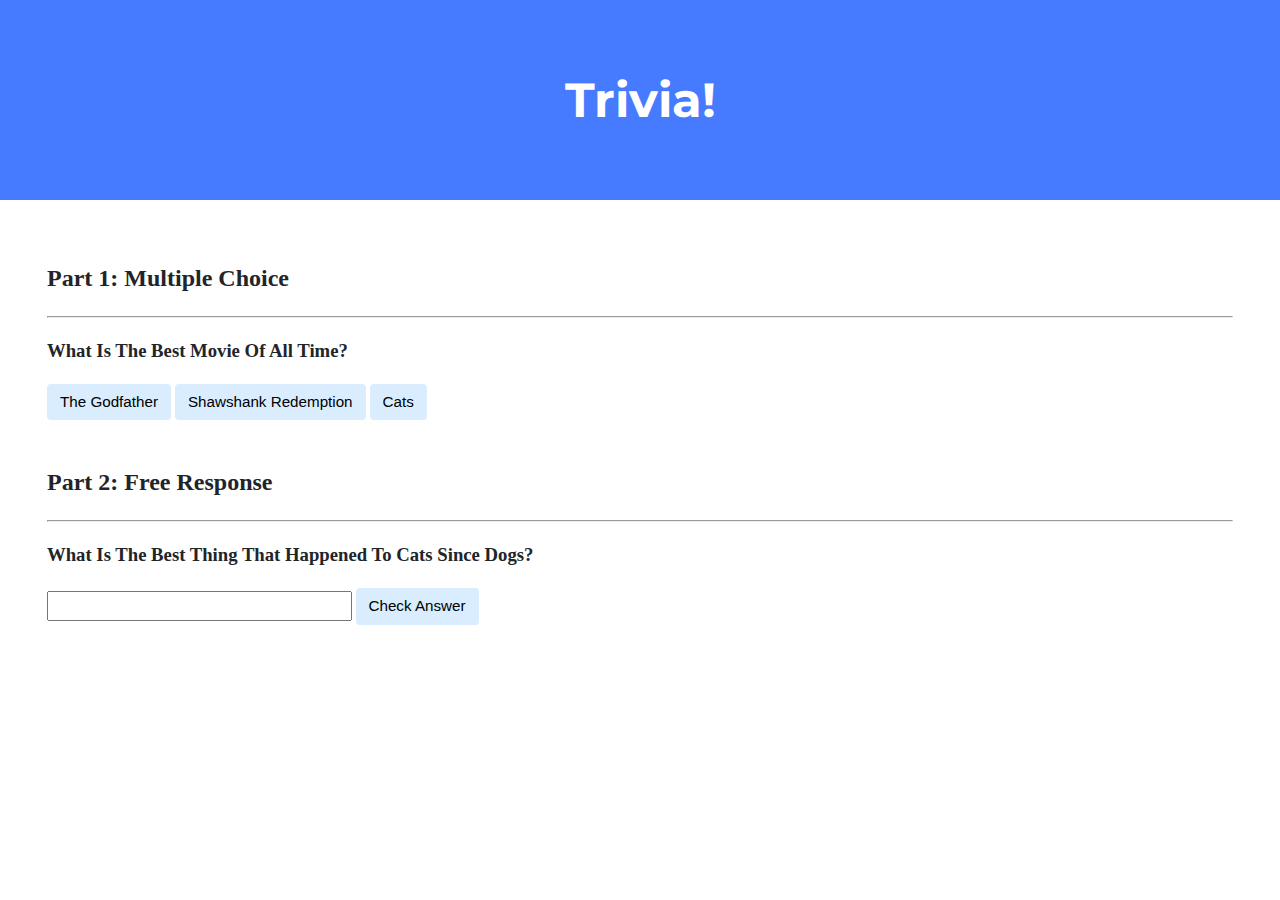
<file: trivia/index.html>
<!DOCTYPE html>

<html lang="en">
    <head>
        <link href="https://fonts.googleapis.com/css2?family=Montserrat:wght@500&display=swap" rel="stylesheet">
        <link href="styles.css" rel="stylesheet">
        <title>Trivia!</title>

    </head>
    <body>
        <div class="header">
            <h1>Trivia!</h1>
        </div>

        <div class="container">
            <div class="section">
                <h2>Part 1: Multiple Choice </h2>
                <hr>
                <!-- TODO: Add multiple choice question here -->
                <h3>What Is The Best Movie Of All Time?</h3>
                <form class="first-qu">
                    <button  class="wrong" onclick="check(event)"> The Godfather </button>
                    <button  class="wrong" onclick="check(event)"> Shawshank Redemption </button>
                    <button  class="right" onclick="check(event)"> Cats </button>
                    <div class="message"></div>
                </form>

            </div>

            <div class="section">
                <h2>Part 2: Free Response</h2>
                <hr>
                <!-- TODO: Add free response question here -->
                <h3>What Is The Best Thing That Happened To Cats Since Dogs?</h3>
                <form>
                    <input type="text">
                    <button class="free-ans">Check Answer</button>
                    <div class="message2"></div>
                </form>
            </div>
        </div>


        <script>
            // First question

            function check (e){
                let trigredObj = event.srcElement;
                let eleClassName = event.target.className;
                let color;
                let text;
                let messageColor;
                let newDiv = document.createElement('div');
                let firstForm = document.querySelector('.first-qu');
                let message = document.querySelector('.message');
                if(eleClassName === "right"){
                    color = "green";
                    text = "Correct!";
                    messageColor = "#51a351";
                }
                else{
                    color = "red";
                    text = "Incorrect";
                    messageColor = "#de4636";
                }
                firstForm.appendChild(newDiv);
                trigredObj.style.backgroundColor = color;
                document.querySelector(".message").innerHTML = text;
                message.classList.add("theMessage");
                message.style.backgroundColor = messageColor;
                e.preventDefault();

            }
            // Second question
            let freeAns = document.querySelector('.free-ans');
            let message2 = document.querySelector('.message2');
            freeAns.addEventListener('click', function (e){
                let input = document.querySelector('input');
                let answer = input.value;
                answer = answer.toLowerCase();
                if(answer === "cats movie"){
                    text = "Correct!";
                    messageColor = "#51a351";
                    color = "green";
                }
                else{
                    text = "Incorrect";
                    messageColor = "#de4636";
                    color = "red";
                }
                document.querySelector(".message2").innerHTML = text;
                message2.classList.add("theMessage");
                message2.style.backgroundColor = messageColor;
                inpu.style.backgroundColor = color;
                e.preventDefault();
            });

            // let message = document.querySelector('.message');

            // let rightText = "Correct!";
            // let right = document.querySelector('.right');
            // right.addEventListener('click', function (e){
            //       right.style.backgroundColor = 'green';
            //       document.querySelector(".message").innerHTML = rightText;
            //       message.classList.add("theMessage");
            //       message.style.backgroundColor = "#51a351";
            //       e.preventDefault();
            //     });

            // let wrongText = "InCorrect";
            // let wrong = document.querySelector('.wrong');
            // wrong.addEventListener('click', function (e){
            //       wrong.style.backgroundColor = 'red';
            //       document.querySelector(".message").innerHTML = wrongText;
            //       message.classList.add("theMessage");
            //       message.style.backgroundColor = "#de4636";
            //       e.preventDefault();
            //     });



        </script>
    </body>
</html>
</file>
<file: trivia/styles.css>
body {
    background-color: #fff;
    color: #212529;
    font-size: 1rem;
    font-weight: 400;
    line-height: 1.5;
    margin: 0;
    text-align: left;
}

.container {
    margin-left: auto;
    margin-right: auto;
    padding-left: 15px;
    padding-right: 15px;
}

.header {
    background-color: #477bff;
    color: #fff;
    margin-bottom: 2rem;
    padding: 2rem 1rem;
    text-align: center;
}

.section {
    padding: 0.5rem 2rem 1rem 2rem;
}

.section:hover {
    background-color: #f5f5f5;
    transition: color 2s ease-in-out, background-color 0.15s ease-in-out;
}

h1 {
    font-family: 'Montserrat', sans-serif;
    font-size: 48px;
}

button, input[type="submit"] {
    background-color: #d9edff;
    border: 1px solid transparent;
    border-radius: 0.25rem;
    font-size: 0.95rem;
    font-weight: 400;
    line-height: 1.5;
    padding: 0.375rem 0.75rem;
    text-align: center;
    transition: color 0.15s ease-in-out, background-color 0.15s ease-in-out, border-color 0.15s ease-in-out, box-shadow 0.15s ease-in-out;
    vertical-align: middle;
}


input[type="text"] {
    line-height: 1.8;
    width: 25%;
}

input[type="text"]:hover {
    background-color: #f5f5f5;
    transition: color 2s ease-in-out, background-color 0.15s ease-in-out;
}

.theMessage{
    padding: 20px;
    color: white;
    margin-top: 15px;
}
</file>
